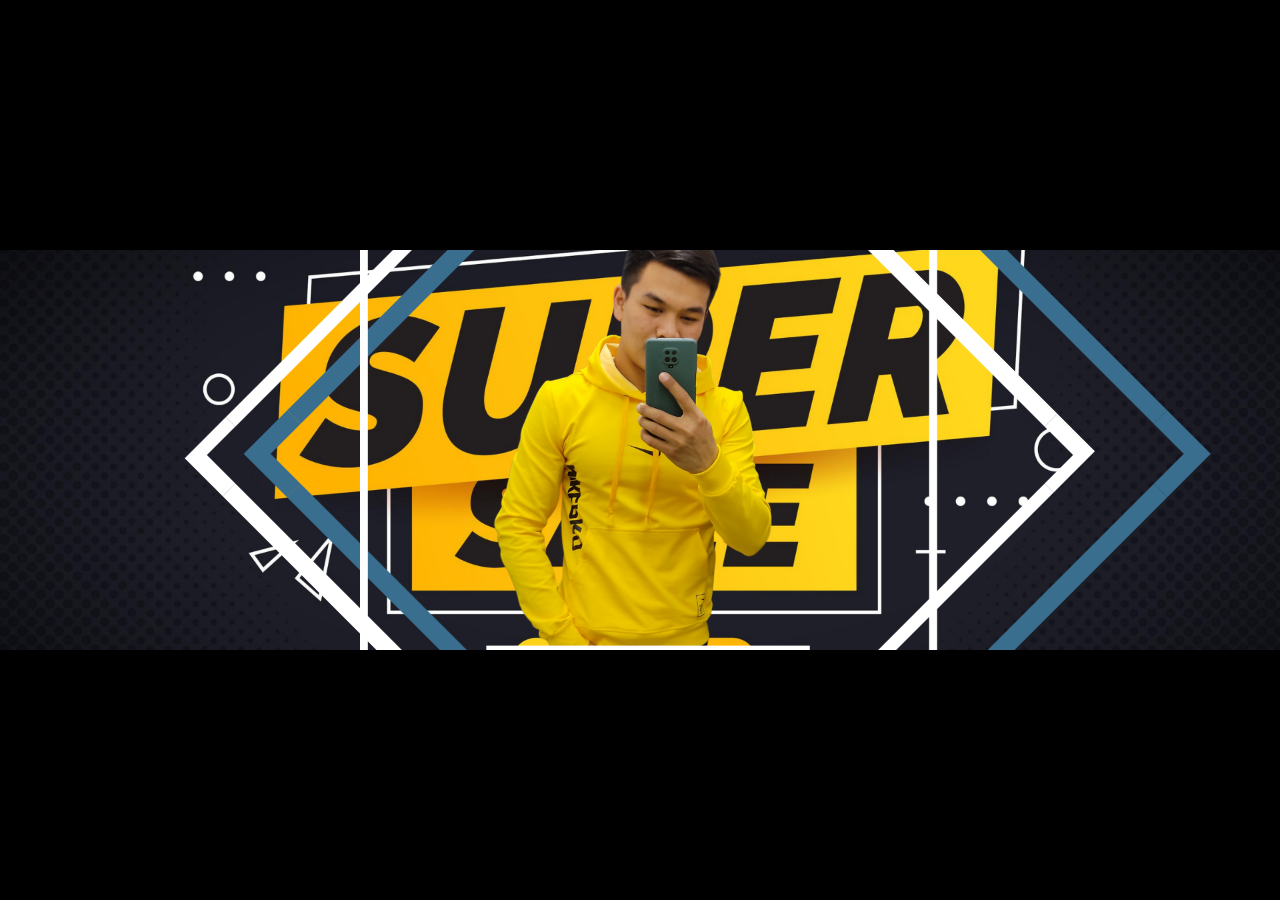
<file: index.html>
<!DOCTYPE html>
<html lang="en">
<head>
    <meta charset="UTF-8">
    <meta http-equiv="X-UA-Compatible" content="IE=edge">
    <meta name="viewport" content="width=device-width, initial-scale=1.0">
    <link rel="stylesheet" href="./style2.css"> 
    <title>SLIDESHOW</title>

</head>
<body>
    <section class="container">
        <div class="main">
            
        </div>
    </section>
</body>
</html>
</file>
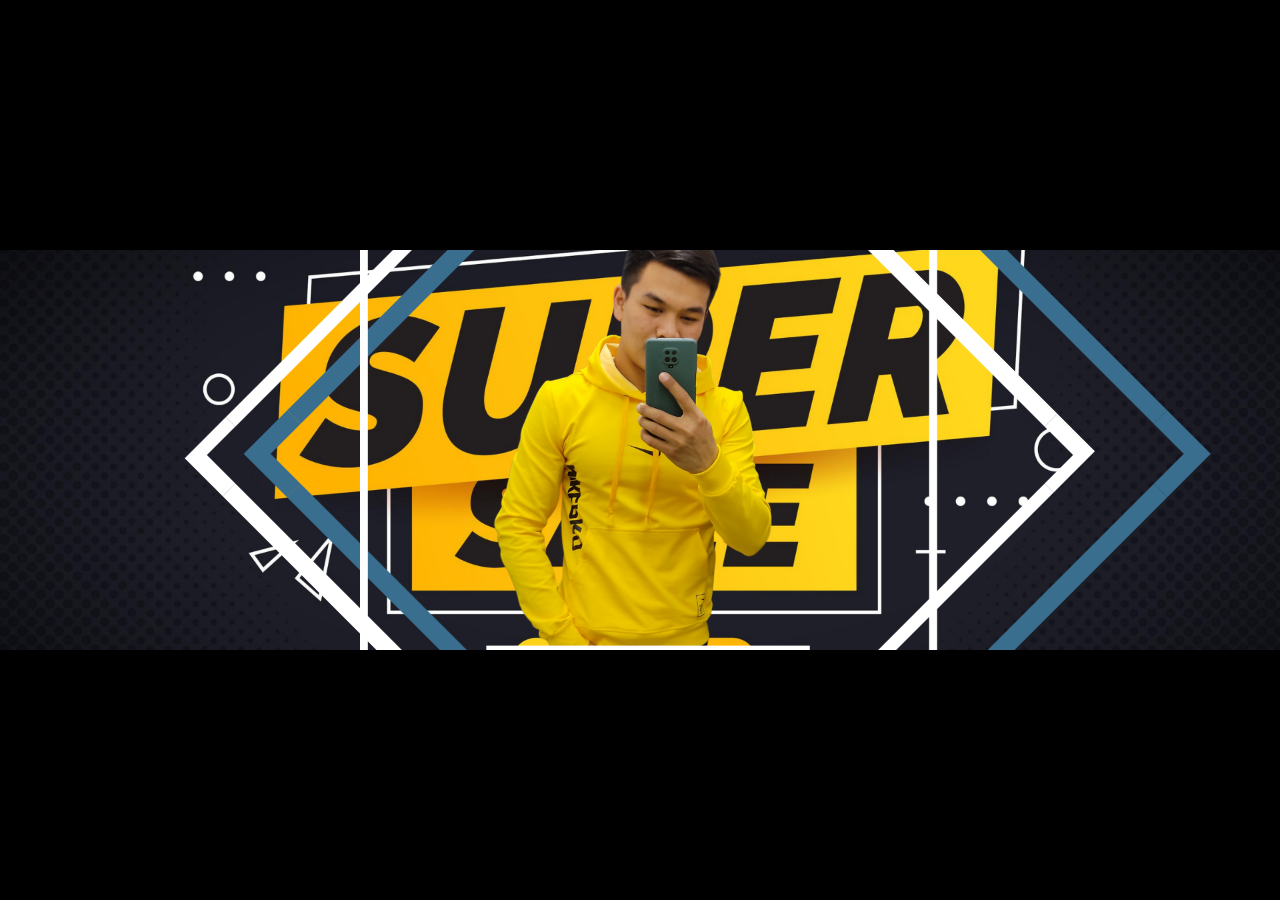
<file: index2.html>
<!DOCTYPE html>
<html lang="en">
<head>
    <meta charset="UTF-8">
    <meta http-equiv="X-UA-Compatible" content="IE=edge">
    <meta name="viewport" content="width=device-width, initial-scale=1.0">
    <link rel="stylesheet" href="./style2.css">
    <title>SLIDESHOW</title>

</head>
<body>
    <section class="container">
        <div class="main">
            
        </div>
    </section>
</body>
</html>
</file>
<file: style2.css>
*{
    margin: 0;
    padding: 0;
    box-sizing: border-box;
}

.container{
    width: 100%;
    height: 100vh;
    background-color: rgb(0, 0, 0);
    display: flex;
    align-items: center;
    justify-content: center;
    flex-wrap: wrap;
    animation-name: color;
    animation-duration: 3s;
    animation-iteration-count: infinite;
    
}

@keyframes color{
    0%{
        top: 0;
        left: 0;

        background-color: black;
    }

    25%{
        top: 0;
        left: 0;

        background-color: rgb(213, 228, 8) ;
    }

    50%{
        top: 0;
        left: 0;

        background-color: rgb(7, 177, 177);
    }

    75%{
        top: 0;
        left: 0;

        background-color: rgb(0, 180, 24);
    }

    75%{
        top: 0;
        left: 0;

        background-color: rgb(114, 1, 148);
    }
}

.main{
    width: 100%;
    height: 400px;
    background-image: url('./ibo.png');
    background-repeat: no repeat;
    background-size: cover;
    background-position: center;
    animation-name: slideshow;
    animation-duration: 5s;
    animation-iteration-count: infinite;
    animation-direction: alternate;
    animation-timing-function: ease-in-out;
}

@keyframes slideshow{
    0%{
        top: 0;
        left: 0;

        background-image: url('./ibo.png');
    }

    25%{
        top: 0;
        left: 0;

        background-image: url('./teg.jpg');
    }

    50%{
        top: 0;
        left: 0;

        background-image: url('./back\ 1920.png');
    }

    75%{
        top: 0;
        left: 0;

        background-image: url('./back2055.jpg');
    }

    100%{
        top: 0;
        left: 0;

        background-image: url('./Backg.jpg');
    }
}
</file>
